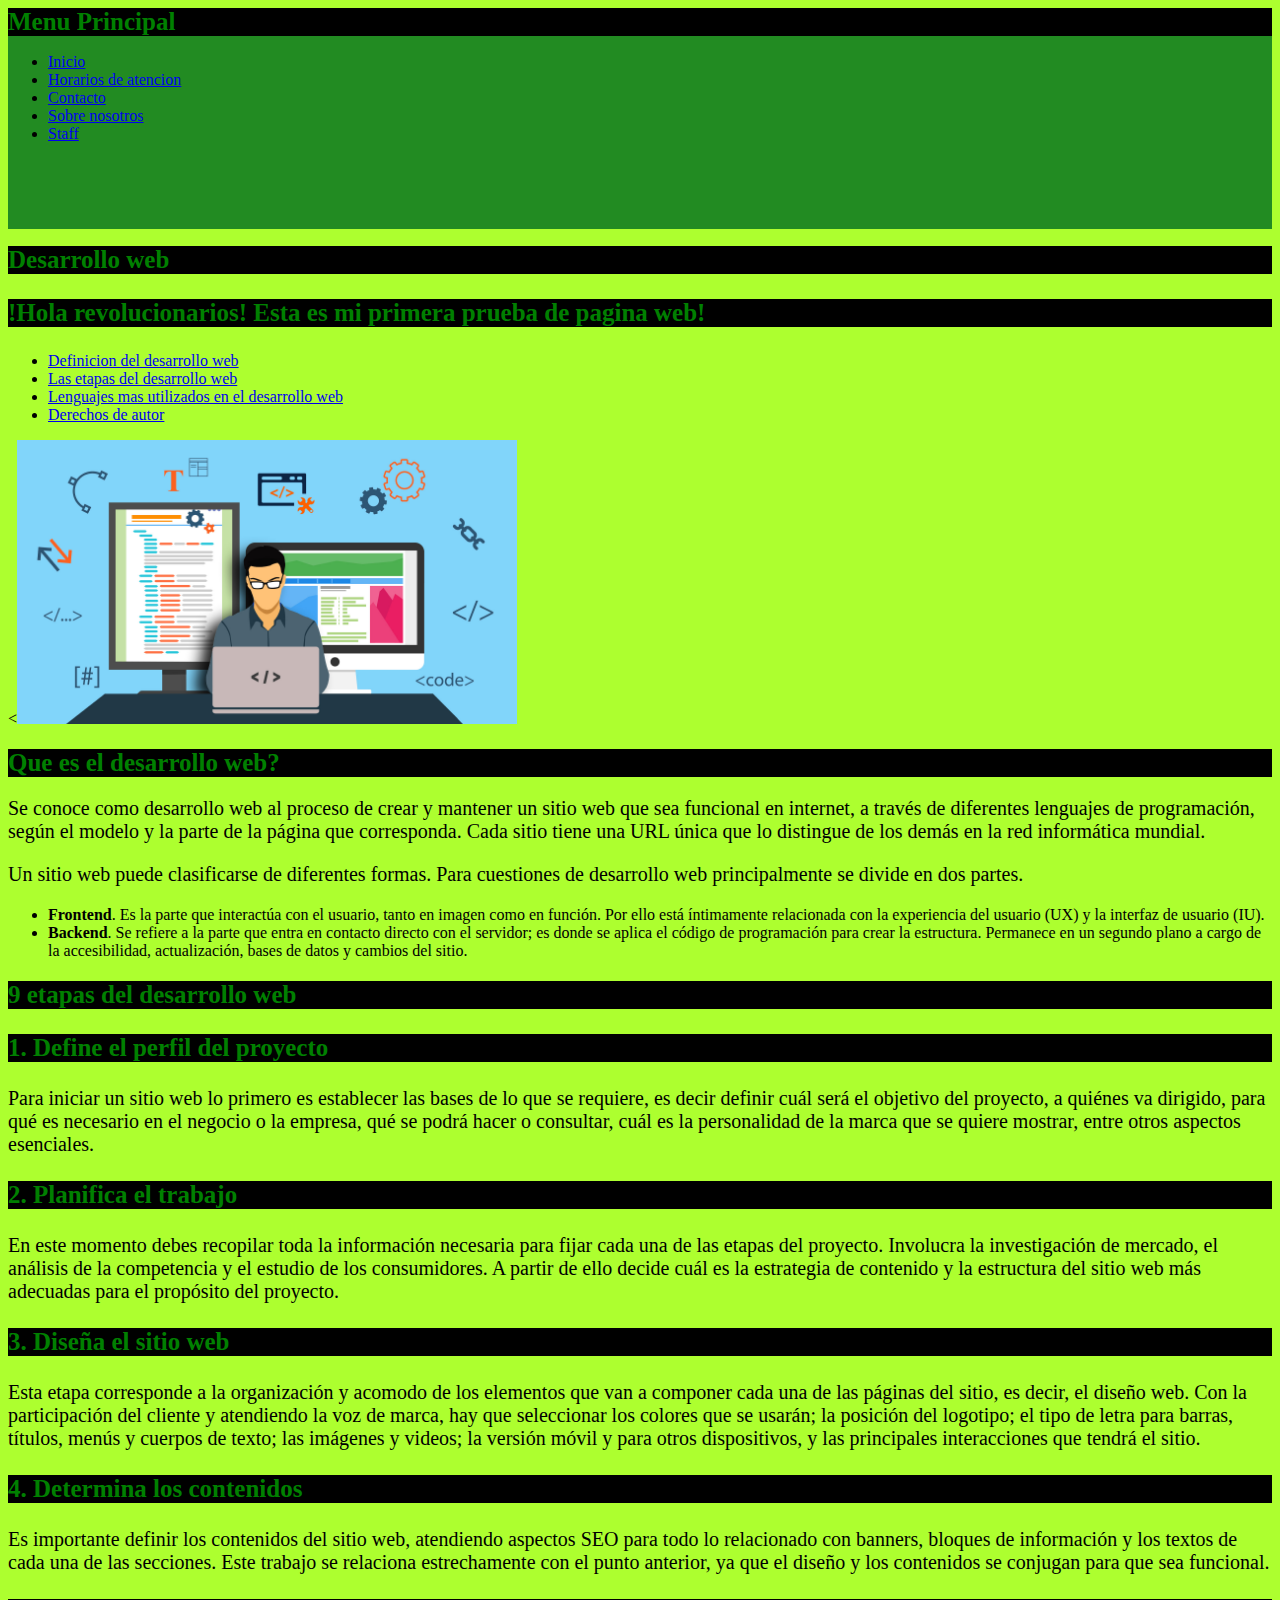
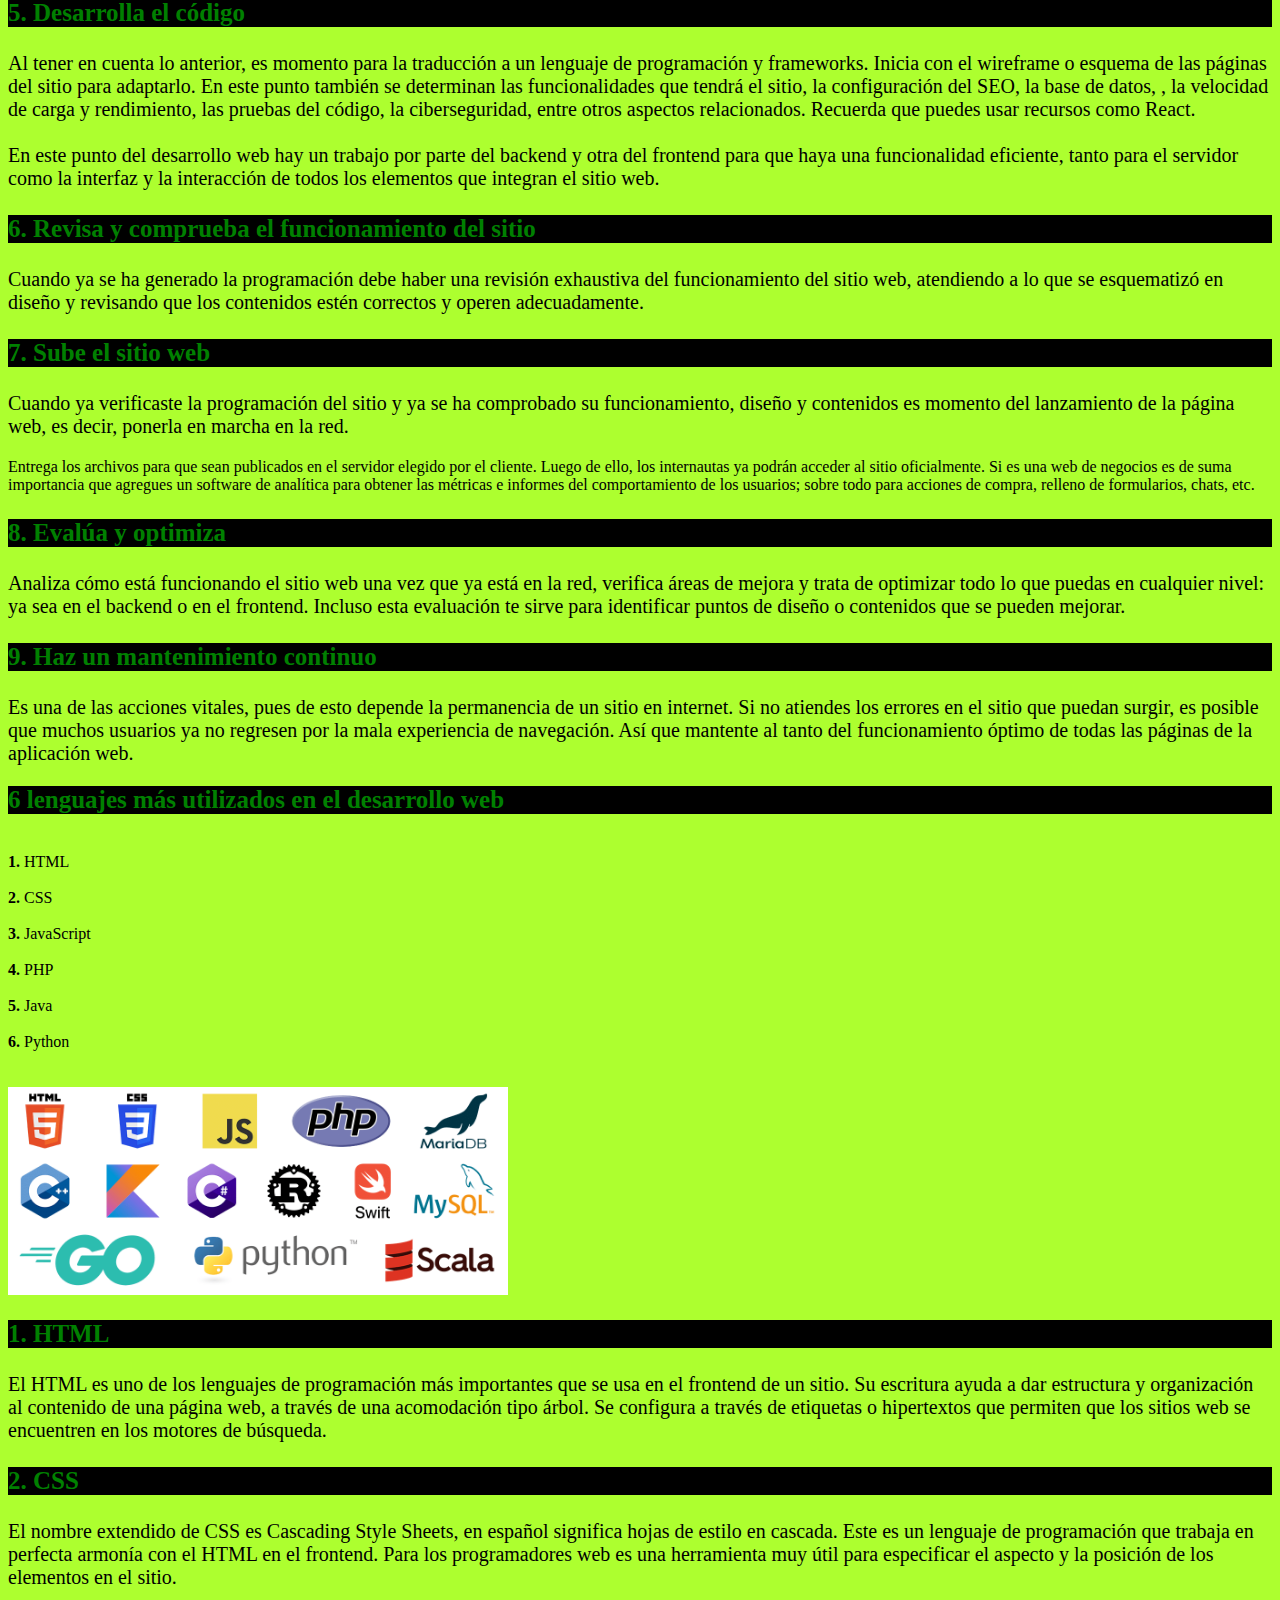
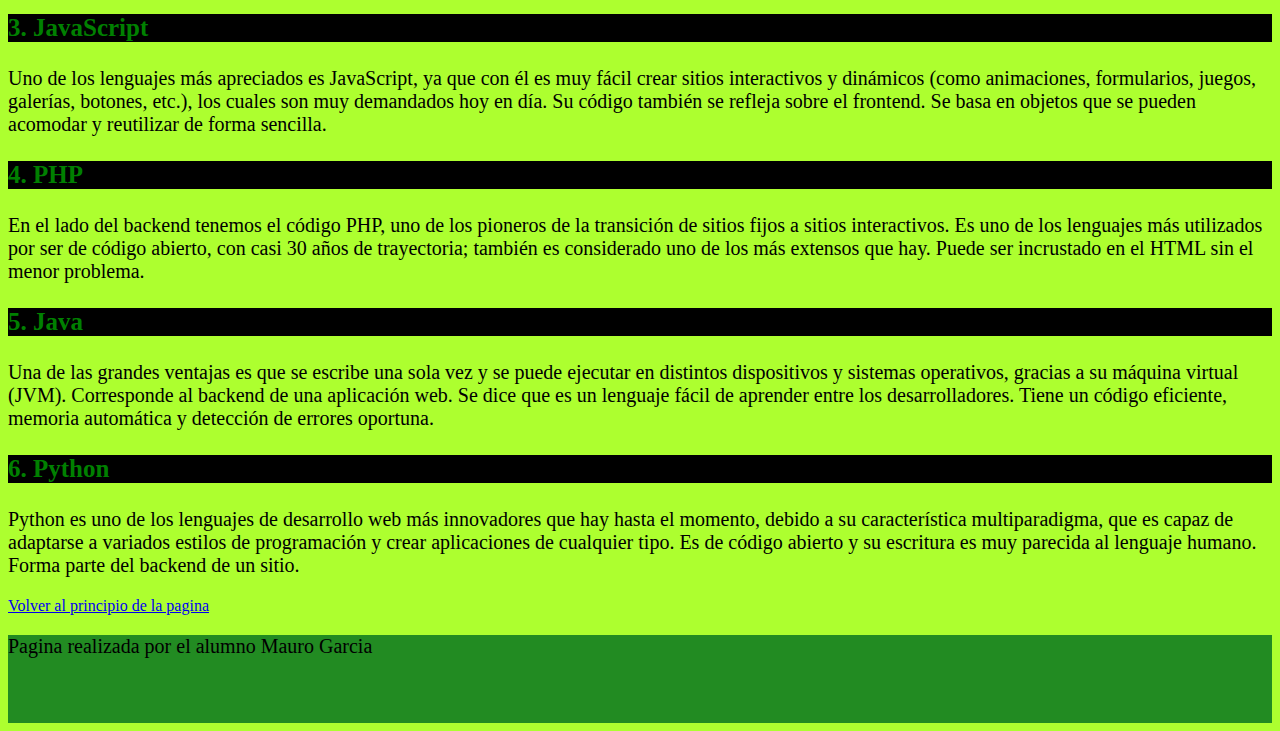
<file: index.html>
<html lang="en">

<head>
    <meta charset="UTF-8">
    <meta http-equiv="X-UA-Compatible" content="IE=edge">
    <meta name="viewport" content="width=device-width, initial-scale=1.0">
    <title>Desarrollo Web - Revolucion Digital</title>
    <link rel="stylesheet" href="estilos.css">
</head>
<html>

<body class="formulario">

    <header class="head">
        <h1 class="top-page">Menu Principal</h1>


        <nav>
            <ul>
                <li><a href="#">Inicio</a></li>
                <li><a href="horarios_de_atencion.html">Horarios de atencion</a></li>
                <li><a href="contacto.html">Contacto</a></li>
                <li><a href="#">Sobre nosotros</a></li>
                <li><a href="#">Staff</a></li>
            </ul>
        </nav>
    </header>

    <h1>Desarrollo web</h1>
    <h3>!Hola revolucionarios! Esta es mi primera prueba de pagina web!</h3>
    <ul>
        <li><a href="#desarrollo">Definicion del desarrollo web</a></li>
        <li><a href="#etapas">Las etapas del desarrollo web</a></li>
        <li><a href="#lenguajes">Lenguajes mas utilizados en el desarrollo web</a></li>
        <li><a href="#derechos">Derechos de autor</a></li>
    </ul>

    <main>
        <section>
            <!-- Desarrollo web: que es, etapas y principales lenguajes -->
            <!-- Escrito por Mauro Garcia -->
            <!-- Imagen de desarrollo -->
            <<img src="desarrollo_web.jpg" width="500" alt="Imagen de una persona estudiando desarrollo web.">
        </section>

        <section>
            <h2 id="desarrollo">Que es el desarrollo web?</h2>
            <p>Se conoce como desarrollo web al proceso de crear y mantener un sitio web que sea funcional en internet,
                a través de diferentes lenguajes de programación, según el modelo y la parte de la página que
                corresponda. Cada sitio tiene una URL única que lo distingue de los demás en la red informática mundial.
            </p>
        </section>

        <section class="item">
            <p>Un sitio web puede clasificarse de diferentes formas. Para cuestiones de desarrollo web principalmente se
                divide en dos partes. </p>
            <ul>
                <li>
                    <b>Frontend</b>. Es la parte que interactúa con el usuario, tanto en imagen como en función. Por
                    ello está íntimamente relacionada con la experiencia del usuario (UX) y la interfaz de usuario (IU).
                </li>
                <li>
                    <b>Backend</b>. Se refiere a la parte que entra en contacto directo con el servidor; es donde se
                    aplica el código de programación para crear la estructura. Permanece en un segundo plano a cargo de
                    la accesibilidad, actualización, bases de datos y cambios del sitio.
                </li>
            </ul>
        </section>

        <section>
            <h2 id="etapas">9 etapas del desarrollo web</h2>
            <h3>1. Define el perfil del proyecto</h3>
            <p>Para iniciar un sitio web lo primero es establecer las bases de lo que se requiere, es decir definir cuál
                será el objetivo del proyecto, a quiénes va dirigido, para qué es necesario en el negocio o la empresa,
                qué se podrá hacer o consultar, cuál es la personalidad de la marca que se quiere mostrar, entre otros
                aspectos esenciales. </p>
            <h3>2. Planifica el trabajo</h3>
            <p>En este momento debes recopilar toda la información necesaria para fijar cada una de las etapas del
                proyecto. Involucra la investigación de mercado, el análisis de la competencia y el estudio de los
                consumidores. A partir de ello decide cuál es la estrategia de contenido y la estructura del sitio web
                más adecuadas para el propósito del proyecto.</p>
            <h3>3. Diseña el sitio web</h3>
            <p>Esta etapa corresponde a la organización y acomodo de los elementos que van a componer cada una de las
                páginas del sitio, es decir, el diseño web. Con la participación del cliente y atendiendo la voz de
                marca, hay que seleccionar los colores que se usarán; la posición del logotipo; el tipo de letra para
                barras, títulos, menús y cuerpos de texto; las imágenes y videos; la versión móvil y para otros
                dispositivos, y las principales interacciones que tendrá el sitio.</p>
            <h3>4. Determina los contenidos</h3>
            <p>Es importante definir los contenidos del sitio web, atendiendo aspectos SEO para todo lo relacionado con
                banners, bloques de información y los textos de cada una de las secciones. Este trabajo se relaciona
                estrechamente con el punto anterior, ya que el diseño y los contenidos se conjugan para que sea
                funcional.</p>
            <h3>5. Desarrolla el código</h3>
            <p>Al tener en cuenta lo anterior, es momento para la traducción a un lenguaje de programación y frameworks.
                Inicia con el wireframe o esquema de las páginas del sitio para adaptarlo. En este punto también se
                determinan las funcionalidades que tendrá el sitio, la configuración del SEO, la base de datos, , la
                velocidad de carga y rendimiento, las pruebas del código, la ciberseguridad, entre otros aspectos
                relacionados. Recuerda que puedes usar recursos como React.
                <br>
                <br>
                En este punto del desarrollo web hay un trabajo por parte del backend y otra del frontend para que haya
                una funcionalidad eficiente, tanto para el servidor como la interfaz y la interacción de todos los
                elementos que integran el sitio web.
            </p>
            <h3>6. Revisa y comprueba el funcionamiento del sitio</h3>
            <p>Cuando ya se ha generado la programación debe haber una revisión exhaustiva del funcionamiento del sitio
                web, atendiendo a lo que se esquematizó en diseño y revisando que los contenidos estén correctos y
                operen adecuadamente. </p>
            <h3>7. Sube el sitio web</h3>
            <p>Cuando ya verificaste la programación del sitio y ya se ha comprobado su funcionamiento, diseño y
                contenidos es momento del lanzamiento de la página web, es decir, ponerla en marcha en la red. </p>
            Entrega los archivos para que sean publicados en el servidor elegido por el cliente. Luego de ello, los
            internautas ya podrán acceder al sitio oficialmente. Si es una web de negocios es de suma importancia que
            agregues un software de analítica para obtener las métricas e informes del comportamiento de los usuarios;
            sobre todo para acciones de compra, relleno de formularios, chats, etc.
            <h3>8. Evalúa y optimiza</h3>
            <p>Analiza cómo está funcionando el sitio web una vez que ya está en la red, verifica áreas de mejora y
                trata de optimizar todo lo que puedas en cualquier nivel: ya sea en el backend o en el frontend. Incluso
                esta evaluación te sirve para identificar puntos de diseño o contenidos que se pueden mejorar. </p>
            <h3>9. Haz un mantenimiento continuo</h3>
            <p>Es una de las acciones vitales, pues de esto depende la permanencia de un sitio en internet. Si no
                atiendes los errores en el sitio que puedan surgir, es posible que muchos usuarios ya no regresen por la
                mala experiencia de navegación. Así que mantente al tanto del funcionamiento óptimo de todas las páginas
                de la aplicación web. </p>
        </section>

        <section id="lenguajes">
            <h2>6 lenguajes más utilizados en el desarrollo web</h2>
            <br>
            <b>1.</b> HTML
            <br>
            <br>
            <b>2.</b> CSS
            <br>
            <br>
            <b>3.</b> JavaScript
            <br>
            <br>
            <b>4.</b> PHP
            <br>
            <br>
            <b>5.</b> Java
            <br>
            <br>
            <b>6.</b> Python
            <br>
            <br>
            <br>
            <img src="simbolos_lenguajes.png" width="500" alt="">
        </section>

        <section>
            <h3><b>1. HTML</b></h3>
            <p>El HTML es uno de los lenguajes de programación más importantes que se usa en el
                frontend de un sitio. Su escritura ayuda a dar estructura y organización al contenido
                de una página web, a través de una acomodación tipo árbol. Se configura a través de
                etiquetas o hipertextos que permiten que los sitios web se encuentren en los motores de búsqueda. </p>
            <h3><b>2. CSS</b></h3>
            <p>El nombre extendido de CSS es Cascading Style Sheets, en español significa hojas de estilo en cascada.
                Este es un lenguaje de programación que trabaja en perfecta armonía con el HTML en el frontend. Para los
                programadores web es una herramienta muy útil para especificar el aspecto y la posición de los elementos
                en el sitio.</p>
            <h3><b>3. JavaScript</b></h3>
            <p>Uno de los lenguajes más apreciados es JavaScript, ya que con él es muy fácil crear sitios interactivos y
                dinámicos (como animaciones, formularios, juegos, galerías, botones, etc.), los cuales son muy
                demandados hoy en día. Su código también se refleja sobre el frontend. Se basa en objetos que se pueden
                acomodar y reutilizar de forma sencilla.</p>
            <h3><b>4. PHP</b></h3>
            <p>En el lado del backend tenemos el código PHP, uno de los pioneros de la transición de sitios fijos a
                sitios interactivos. Es uno de los lenguajes más utilizados por ser de código abierto, con casi 30 años
                de trayectoria; también es considerado uno de los más extensos que hay. Puede ser incrustado en el HTML
                sin el menor problema. </p>
            <h3><b>5. Java</b></h3>
            <p>Una de las grandes ventajas es que se escribe una sola vez y se puede ejecutar en distintos dispositivos
                y sistemas operativos, gracias a su máquina virtual (JVM). Corresponde al backend de una aplicación web.
                Se dice que es un lenguaje fácil de aprender entre los desarrolladores. Tiene un código eficiente,
                memoria automática y detección de errores oportuna.</p>
            <h3><b>6. Python</b></h3>
            <p>Python es uno de los lenguajes de desarrollo web más innovadores que hay hasta el momento, debido a su
                característica multiparadigma, que es capaz de adaptarse a variados estilos de programación y crear
                aplicaciones de cualquier tipo. Es de código abierto y su escritura es muy parecida al lenguaje humano.
                Forma parte del backend de un sitio.</p>
        </section>

    </main>

    <a href="#top-page">Volver al principio de la pagina</a>

    <footer id="derechos" class="foot">
        <p>Pagina realizada por el alumno Mauro Garcia</p>
    </footer>

</body>

</html>
</file>
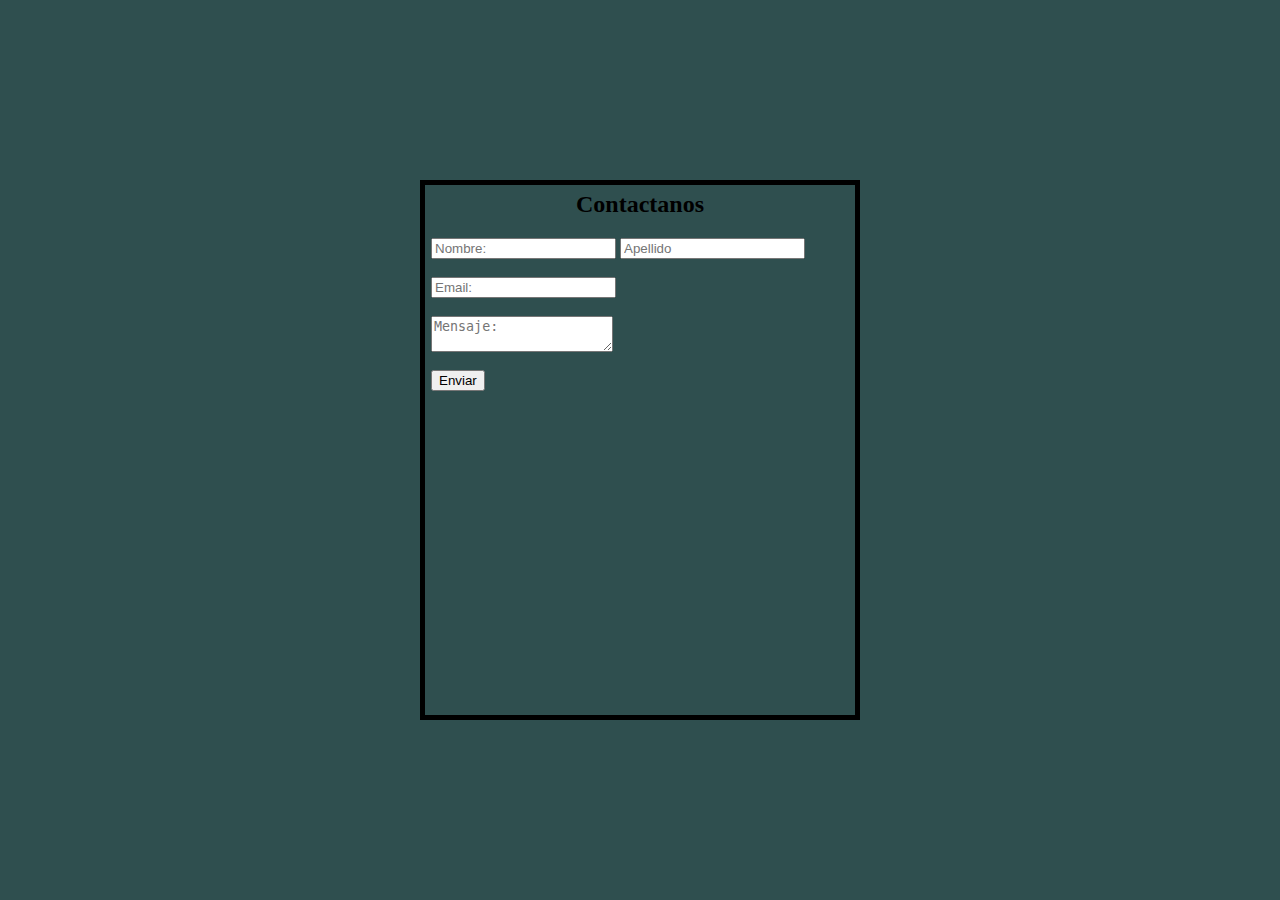
<file: contacto.html>
<html lang="en">

<head>
    <meta charset="UTF-8">
    <meta http-equiv="X-UA-Compatible" content="IE=edge">
    <meta name="viewport" content="width=device-width, initial-scale=1.0">
    <title>Contacto</title>
    <link rel="stylesheet" href="style-2.css">
</head>

<body>
    <form class="form">
        <div class="form__container">
            <center><h2 class="form__container">Contactanos</h2></center>
            <input type="text" class="form_input" placeholder="Nombre:">
            <input type="text" class="form_input" placeholder="Apellido">
            <br>
            <br>
            <input type="email" class="form_input" placeholder="Email:">
            <br>
            <br>
            <textarea class="form_input form_input--message" placeholder="Mensaje:"></textarea>
            <br>
            <br>
            <input type="submit" value="Enviar" class="form__cta">
        </div>
    </form>
</body>

</html>
</file>
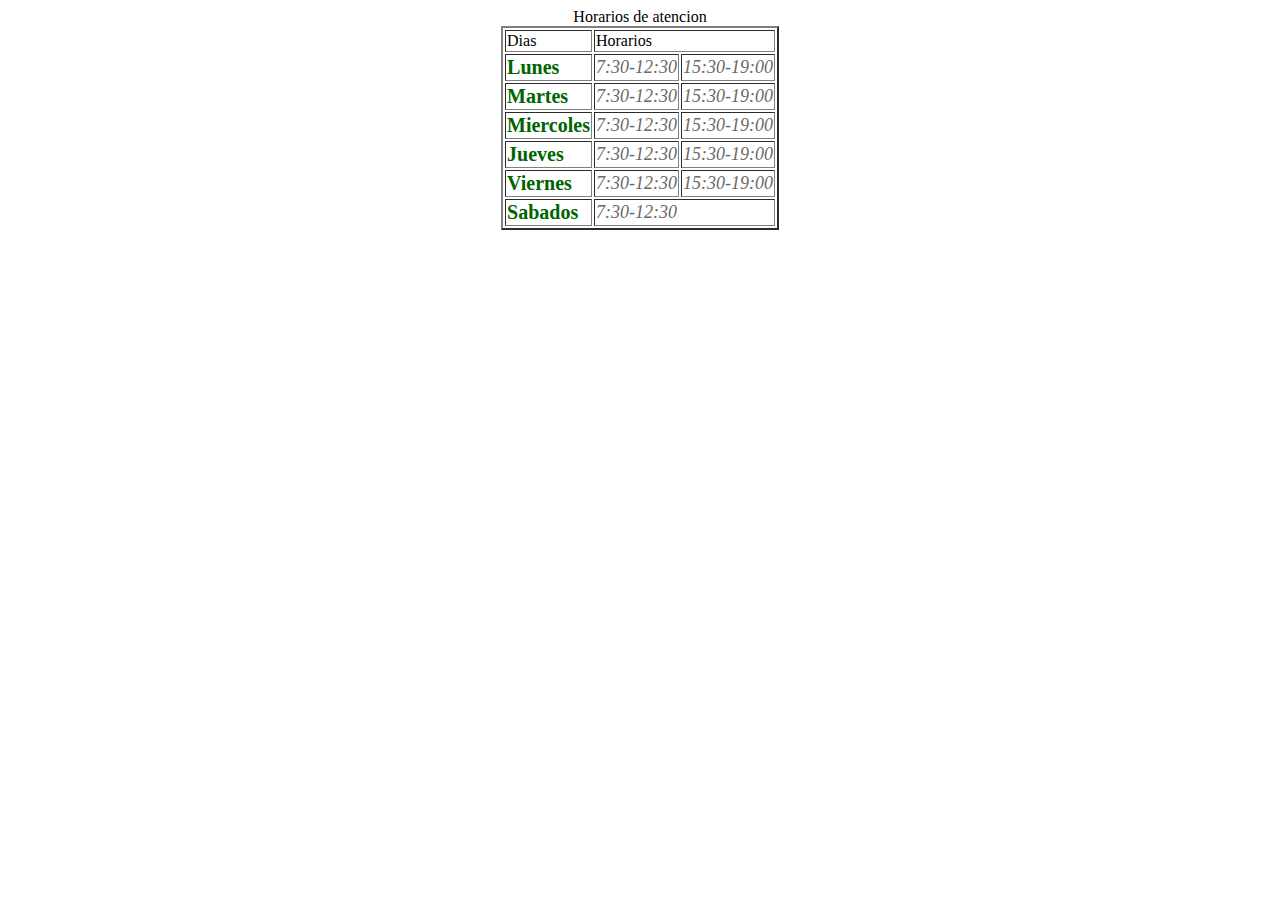
<file: horarios_de_atencion.html>
<html lang="en">
<head>
   <meta charset="UTF-8">
   <meta http-equiv="X-UA-Compatible" content="IE=edge">
   <meta name="viewport" content="width=device-width, initial-scale=1.0">
   <title>Horarios de atencion</title>
   <link rel="stylesheet" href="style.css">
</head>
</html>
<body>
    <table border="2" style="margin: 0 auto;">
     <caption>Horarios de atencion</caption>
     <tr>
        <td class="dias">Dias</td>
        <td colspan="2" class="horarios">Horarios</td>
     </tr>
     <tr>
        <td class="lu">Lunes</td>
        <td class="lu1">7:30-12:30</td>
        <td class="lu2">15:30-19:00</td>
     </tr>
     <tr>
      <td class="ma">Martes</td>
      <td class="ma1">7:30-12:30</td>
      <td class="ma2">15:30-19:00</td>
   </tr>
   <tr>
      <td class="mie">Miercoles</td>
      <td class="mie1">7:30-12:30</td>
      <td class="mie2">15:30-19:00</td>
   </tr>
   <tr>
      <td class="jue">Jueves</td>
      <td class="jue1">7:30-12:30</td>
      <td class="jue2">15:30-19:00</td>
   </tr>
   <tr>
      <td class="vie">Viernes</td>
      <td class="vie1">7:30-12:30</td>
      <td class="vie2">15:30-19:00</td>
   </tr>
     <tr>
        <td class="sab">Sabados</td>
        <td colspan="2" class="sab1">7:30-12:30</td>
     </tr>
    </table>
</body>

</html>
</file>
<file: estilos.css>
h1,
h2,
h3 {
    background-color: black;
    color: green;
    font-size: 25px;
}

body {
    background-color: greenyellow;
}

p {
    font-size: 20px;
    color: black;
}

.head {
    background-color:forestgreen;
    max-width: 100%;
    height: 25%;
}

.foot {
    background-color:forestgreen;
    max-width: 100%;
    height: 10%;
}
/* width: ; es para ponerle el tamaño de cada cosa */
/* font-weight: ; para definir el grosor de la letra */
/* font-style: ; para poner en cursiva */
</file>
<file: style-2.css>
body {
    margin-top: 180px;
    margin-left: 420px;
    margin-bottom: 180px;
    margin-right: 420px;
    border: 5px solid black;
    padding: 6px;
    background-color: darkslategrey;
}
</file>
<file: style.css>
.lu, .ma, .mie, .jue, .vie, .sab {
    font-weight: bolder;
    font-size: 20px;
    color:darkgreen
}

.lu1, .lu2, .ma1, .ma2, .mie1, .mie2, .jue1, .jue2, .vie1, .vie2, .sab1 {
    font-style: italic;
    font-size: 18px;
    color:dimgray
    
}
</file>
